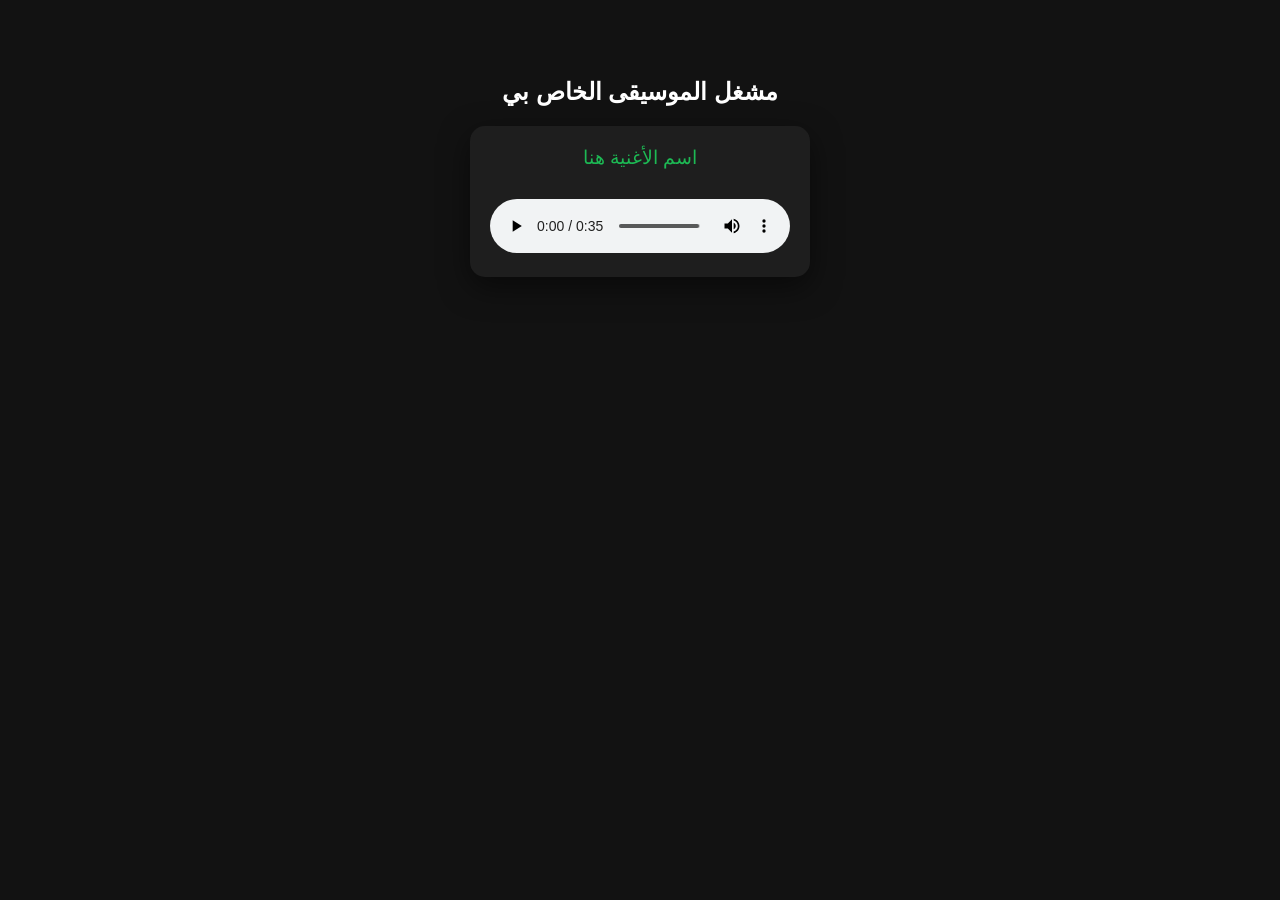
<file: Index.html>
<!DOCTYPE html>
<html lang="ar" dir="rtl">
<head>
    <meta charset="UTF-8">
    <meta name="viewport" content="width=device-width, initial-scale=1.0">
    <title>مكتبتي الموسيقية</title>
    <style>
        body {
            font-family: 'Segoe UI', Tahoma, Geneva, Verdana, sans-serif;
            background-color: #121212;
            color: white;
            display: flex;
            flex-direction: column;
            align-items: center;
            padding: 50px;
        }
        .player-container {
            background: #1e1e1e;
            padding: 20px;
            border-radius: 15px;
            box-shadow: 0 10px 30px rgba(0,0,0,0.5);
            width: 300px;
            text-align: center;
        }
        audio {
            width: 100%;
            margin-top: 20px;
        }
        .song-title {
            margin-bottom: 10px;
            font-size: 1.2rem;
            color: #1db954; /* لون أخضر جذاب */
        }
    </style>
</head>
<body>

    <h2>مشغل الموسيقى الخاص بي</h2>

    <div class="player-container">
        <div class="song-title">اسم الأغنية هنا</div>
        <audio controls>
            <source src="song1.mp3" type="audio/mpeg">
            متصفحك لا يدعم تشغيل الصوت.
        </audio>
    </div>

</body>
</html>
</file>
